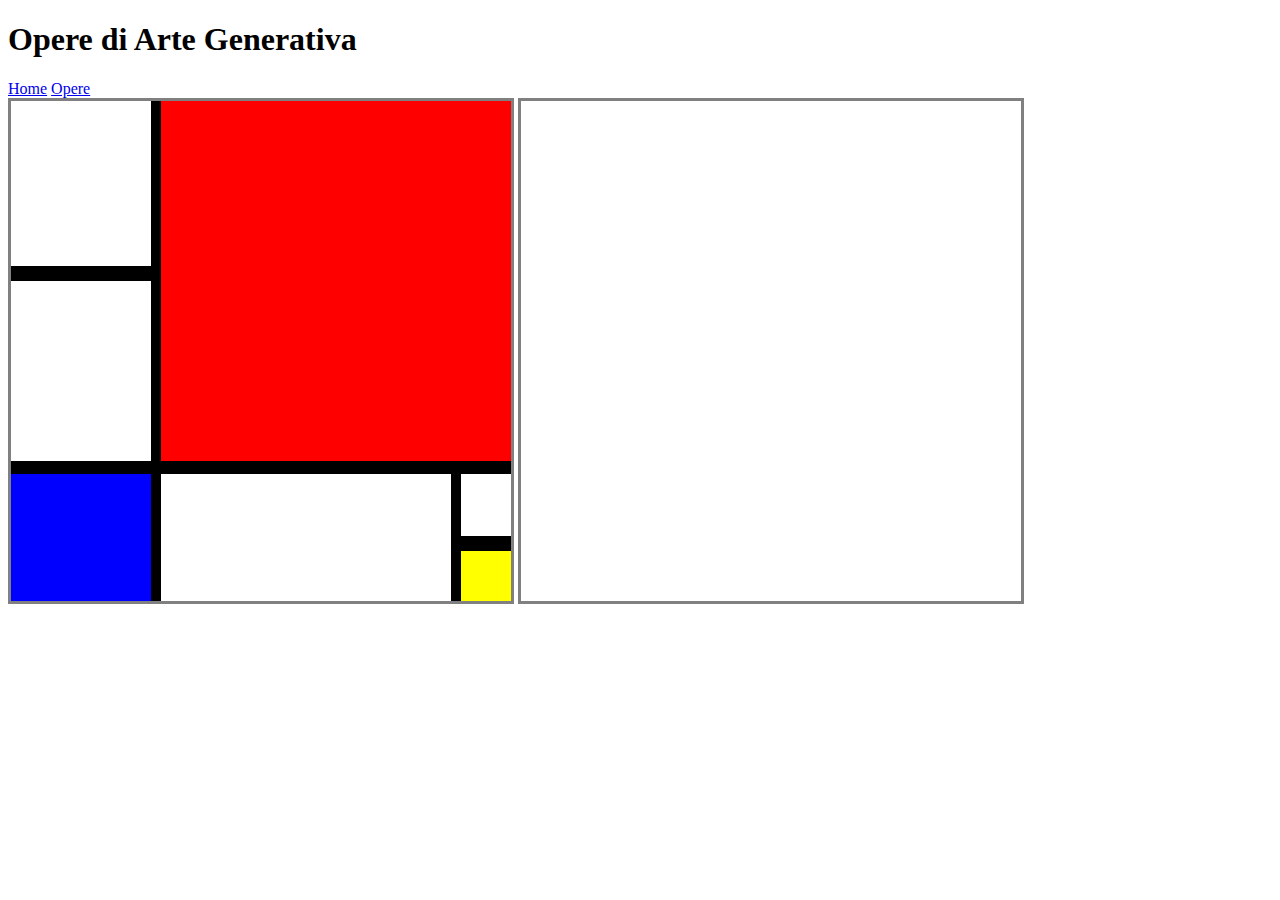
<file: Opere.html>
<!DOCTYPE html>
<html lang="en">
<head>
    <link rel="stylesheet" href="style.css">
</head>
<body>
    <header>
        <h1>Opere di Arte Generativa</h1>
        <nav><a href="index.html">Home</a>
            <a href="Opere.html">Opere</a>
            </nav>
    </header>
    <main>
        <canvas id="foglio" class="foglio" width="500" height="500"></canvas>
        <canvas id="foglio2" class="foglio" width="500" height="500"></canvas>
    </main>
    <footer></footer>
</body>
<script src="programma.js"></script>
</html>
</file>
<file: style.css>
.giorgino{
    background-color: aquamarine;
    border-style: dashed;
    border-color: blanchedalmond;
    border-width: 5px;
    border-radius: 4px;
    text-align: center;
    color: red;
    padding: Spx;
}

.link-nav
{
    color: white;
    font-size: 30px;
    font-weight: bold;
}

.foglio{
   border-style: solid; 
   border-color: grey;
}
.nome{
    color: blue;
}
.nome{
    color: blue;
}

.nome{
    color: blue;
}

.nome{
    color: blue;
}
</file>
